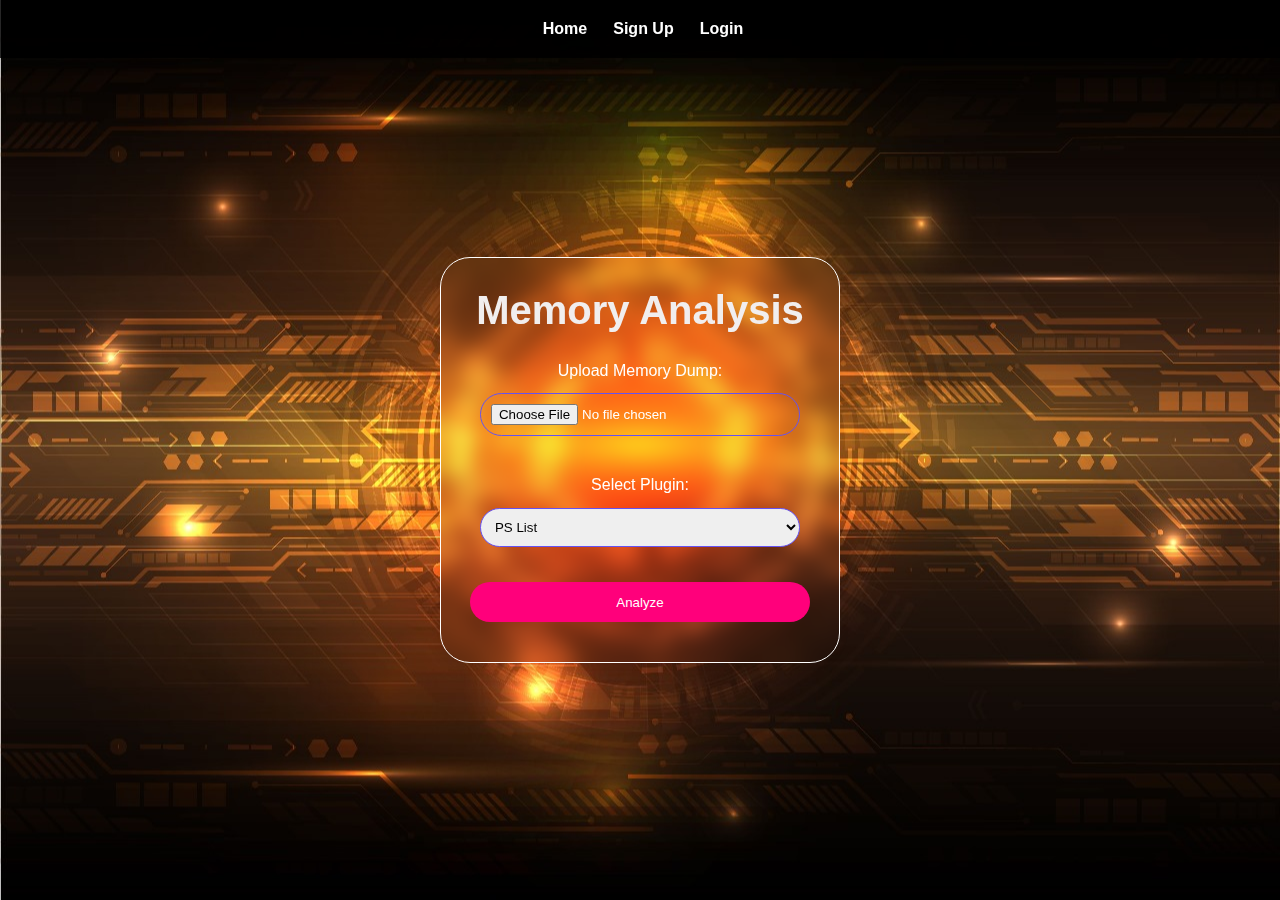
<file: analysis.html>
<!DOCTYPE html>
<html lang="en">
<head>
    <meta charset="UTF-8">
    <meta name="viewport" content="width=device-width, initial-scale=1.0">
    <title>Memory Analysis</title>
    <link rel="stylesheet" href="styles.css">
    <link rel="stylesheet" href="analysis.css">
</head>
<body>
    <header>
        <nav>
            <ul>
                <li><a href="/">Home</a></li>
                <li><a href="/signup.html">Sign Up</a></li>
                <li><a href="/login.html">Login</a></li>
            </ul>
        </nav>
    </header>
    <main>
        <h1>Memory Analysis</h1>
        <form action="/analyze" method="POST" enctype="multipart/form-data">
            <label for="memoryDump">Upload Memory Dump:</label>
            <input type="file" id="memoryDump" name="memoryDump" accept=".dump" required><br><br>
            <label for="plugin">Select Plugin:</label>
            <select id="plugin" name="plugin">
                <option value="pslist">PS List</option>
                <option value="pstree">PS Tree</option>
                <option value="network">Network Analysis</option>
                <option value="registry">Registry Analysis</option>
                <option value="dll">DLL Analysis</option>
            </select><br><br>
            <button type="submit">Analyze</button>
        </form>
    </main>
</body>
</html>
</file>
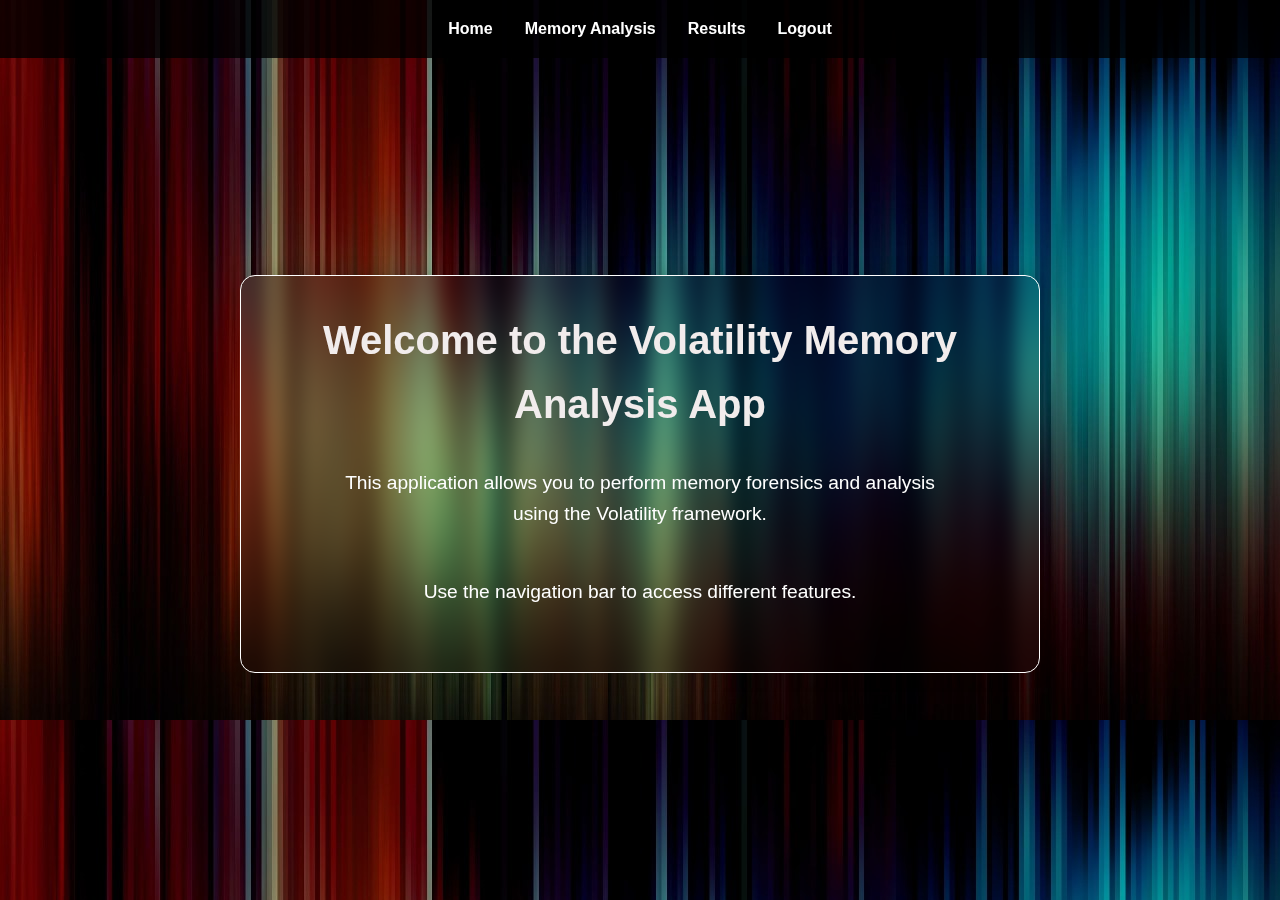
<file: home.html>
<!DOCTYPE html>
<html lang="en">
<head>
    <meta charset="UTF-8">
    <meta name="viewport" content="width=device-width, initial-scale=1.0">
    <title>Home</title>
    <link rel="stylesheet" href="styles.css">
    <link rel="stylesheet" href="home.css">
</head>
<body>
    <nav>
        <ul>
            <li><a href="/home">Home</a></li>
            <li><a href="/analysis.html">Memory Analysis</a></li>
            <li><a href="/results.html">Results</a></li>
            <li><a href="/logout">Logout</a></li>
        </ul>
    </nav>
    <main>
        <h1>Welcome to the Volatility Memory Analysis App</h1>
        <p>This application allows you to perform memory forensics and analysis using the Volatility framework.</p>
        <p>Use the navigation bar to access different features.</p>
    </main>
</body>
</html>
</file>
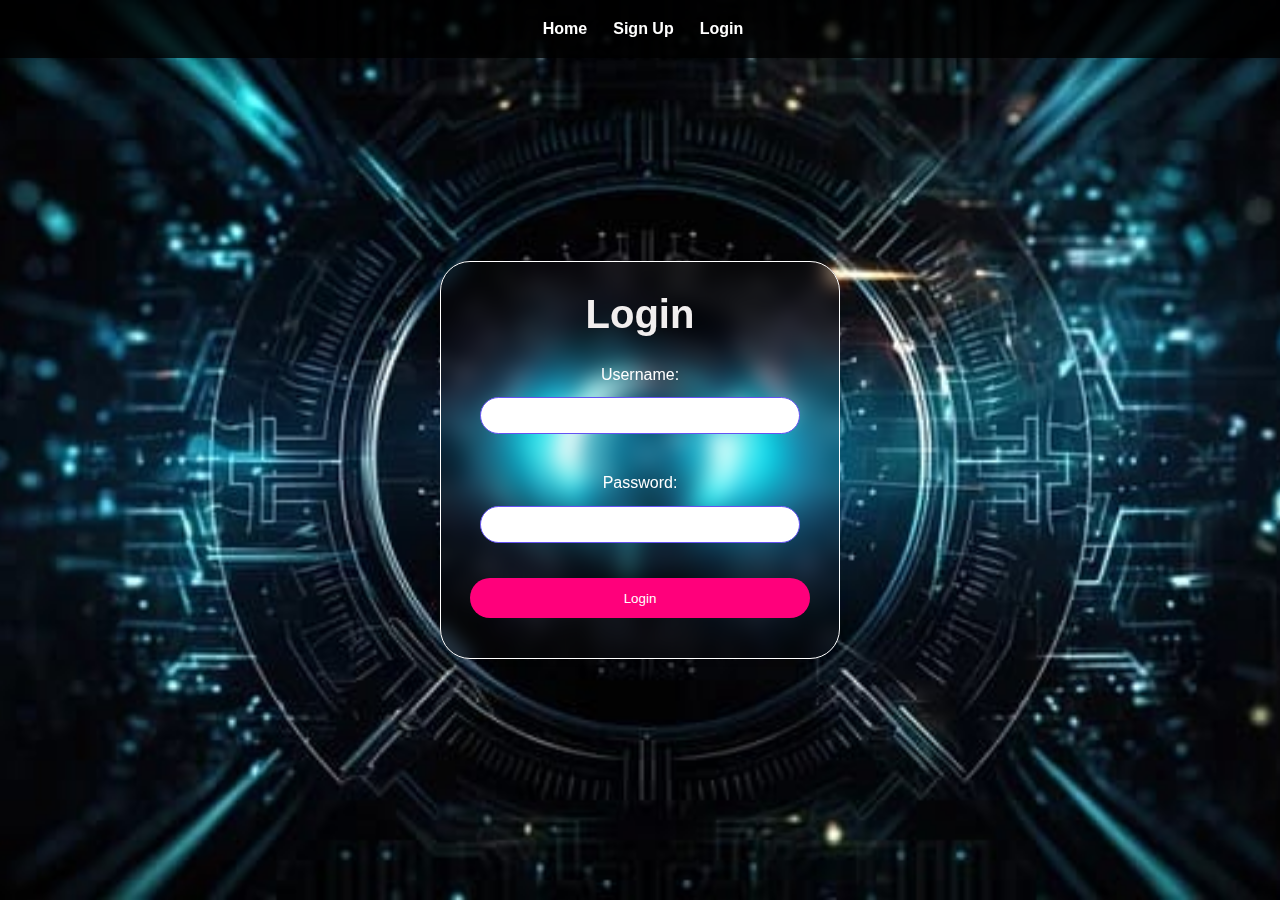
<file: login.html>
<!DOCTYPE html>
<html lang="en">
<head>
    <meta charset="UTF-8">
    <meta name="viewport" content="width=device-width, initial-scale=1.0">
    <title>Login</title>
    <link rel="stylesheet" href="styles.css">
    <link rel="stylesheet" href="signup.css">
</head>
<body>
    <header>
        <nav>
            <ul>
                <li><a href="/">Home</a></li>
                <li><a href="/signup.html">Sign Up</a></li>
                <li><a href="/login.html">Login</a></li>
            </ul>
        </nav>
    </header>
    <main>
        <h1>Login</h1>
        <form action="/login" method="POST">
            <label for="username">Username:</label>
            <input type="text" id="username" name="username" required><br><br>
            <label for="password">Password:</label>
            <input type="password" id="password" name="password" required><br><br>
            <button type="submit">Login</button>
        </form>
    </main>
</body>
</html>
</file>
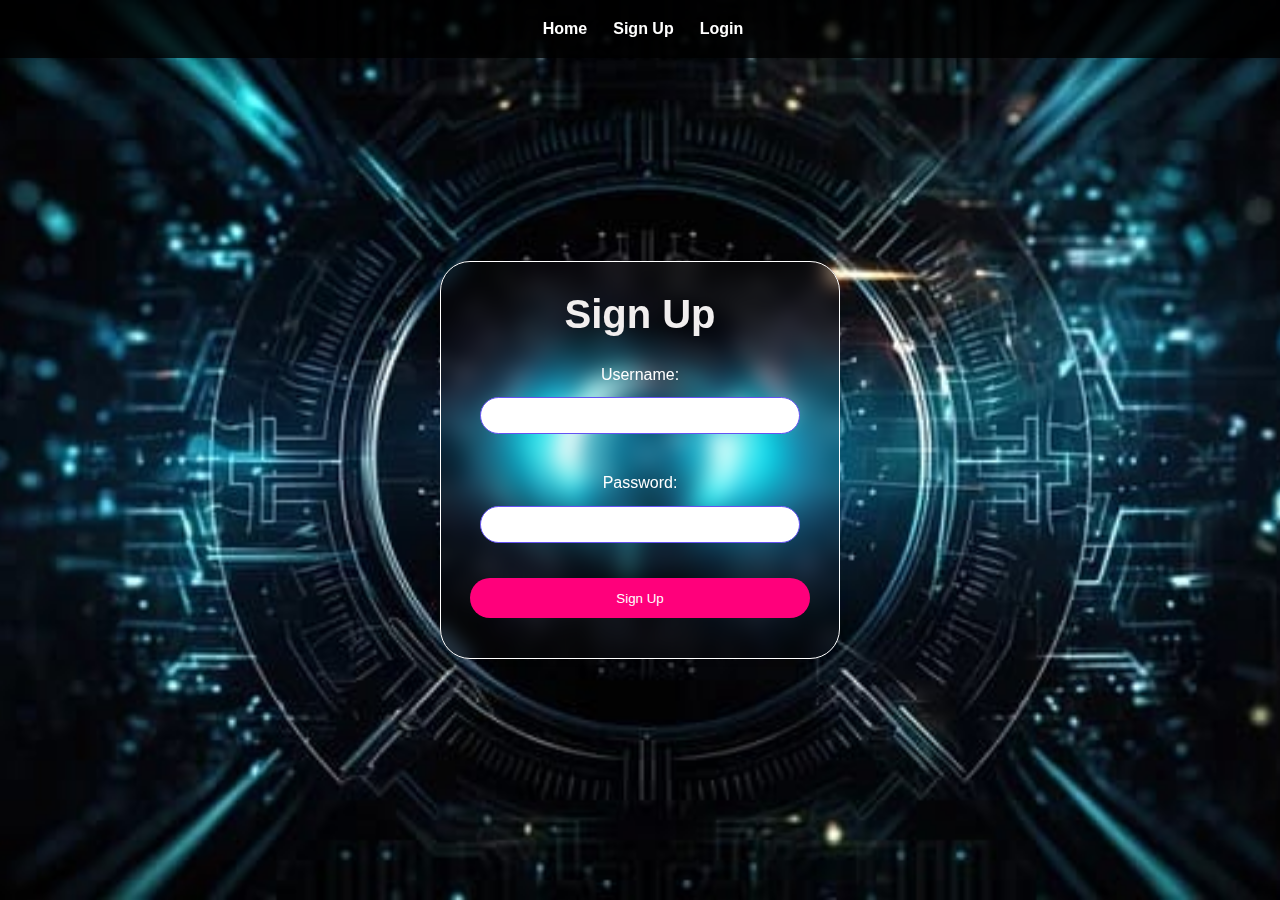
<file: signup.html>
<!DOCTYPE html>
<html lang="en">
<head>
    <meta charset="UTF-8">
    <meta name="viewport" content="width=device-width, initial-scale=1.0">
    <title>Sign Up</title>
    <link rel="stylesheet" href="styles.css">
    <link rel="stylesheet" href="signup.css">
</head>
<body>
    <header>
        <nav>
            <ul>
                <li><a href="/">Home</a></li>
                <li><a href="/signup.html">Sign Up</a></li>
                <li><a href="/login.html">Login</a></li>
            </ul>
        </nav>
    </header>
    <main>
        <h1>Sign Up</h1>
        <form action="/signup" method="POST">
            <label for="username">Username:</label>
            <input type="text" id="username" name="username" required><br><br>
            <label for="password">Password:</label>
            <input type="password" id="password" name="password" required><br><br>
            <button type="submit">Sign Up</button>
        </form>
    </main>
</body>
</html>
</file>
<file: analysis.css>
/* styles.css */
body {
    font-family: Arial, sans-serif;
    background-image:url("img7.jpg");
     margin: 0;
     padding: 0;
     background-position: center;
     background-repeat: no-repeat;
     height:100vh;
     width:100vw;
     background-size: cover;
}

header {
    background-color: #333;
    color: #fff;
    padding: 10px 0;
}

header nav ul {
    list-style-type: none;
    margin: 0;
    padding: 0;
    text-align: right;
}

header nav ul li {
    display: inline;
    margin-right: 10px;
}

header nav ul li a {
    color: #fff;
    text-decoration: none;
}

main {
    max-width: 400px;
    margin: 50px auto;
    color:white;
    backdrop-filter: blur(10px);
    -webkit-backdrop-filter: blur(10px);
    border:3px solid transparent;
    padding: 20px;
    border:0.3px solid white;
    border-radius: 30px;
    box-shadow: 0 0 10px rgba(0, 0, 0, 0.1);
}

form {
    margin-bottom: 20px;
}

form label {
    display: block;
    margin-bottom: 10px;
}

form input[type="text"],
form input[type="password"],
form input[type="file"],
form select {
    margin-bottom: 10px;
    padding: 10px;
    border: 1px solid #6552f2;
    border-radius: 30px;
    width: calc(95% - 20px);
}

form button {
    background-color: #ff007b;
    width:95%;
    color:#fff;
    border: none;
    cursor: pointer;
    height:40px;
    border-radius:30px;
}

form button:hover {
    background-color: #555;
}
</file>
<file: signup.css>
/* styles.css */
body {
    font-family: Arial, sans-serif;
    background-image:url("img4.jpg");
     margin: 0;
     padding: 0;
     background-position: center;
     background-repeat: no-repeat;
     height:100vh;
     width:100vw;
     background-size: cover;
}

header {
    background-color: #333;
    color: #fff;
    padding: 10px 0;
}

header nav ul {
    list-style-type: none;
    margin: 0;
    padding: 0;
    text-align: right;
}

header nav ul li {
    display: inline;
    margin-right: 10px;
}

header nav ul li a {
    color: #fff;
    text-decoration: none;
}

main {
    max-width: 400px;
    margin: 50px auto;
    color:white;
    backdrop-filter: blur(10px);
    -webkit-backdrop-filter: blur(10px);
    border:3px solid transparent;
    padding: 20px;
    border:0.3px solid white;
    border-radius: 30px;
    box-shadow: 0 0 10px rgba(0, 0, 0, 0.1);
}

form {
    margin-bottom: 20px;
}

form label {
    display: block;
    margin-bottom: 10px;
}

form input[type="text"],
form input[type="password"],
form input[type="file"],
form select {
    margin-bottom: 10px;
    padding: 10px;
    border: 1px solid #6552f2;
    border-radius: 30px;
    width: calc(95% - 20px);
}

form button {
    background-color: #ff007b;
    width:95%;
    color:#fff;
    border: none;
    cursor: pointer;
    height:40px;
    border-radius:30px;
}

form button:hover {
    background-color: #555;
}
</file>
<file: styles.css>
/* styles.css */

/* Reset some default styles for better consistency across browsers */
* {
    margin: 0;
    padding: 0;
    box-sizing: border-box;
}

body {
    font-family: 'Arial', sans-serif;
    background: url("img3.jpg");
    color: #333;
    line-height: 1.6;
    min-height: 100vh;
    display: flex;
    flex-direction: column;
    align-items: center;
    background-size:cover;
    justify-content: center;
}

nav {
    width: 100%;
    background-color: rgba(0, 0, 0, 0.8);
    padding: 1rem 0;
    position: fixed;
    top: 0;
    left: 0;
    z-index: 1000;
}

nav ul {
    list-style: none;
    display: flex;
    justify-content: center;
}

nav ul li {
    margin: 0 1rem;
}

nav ul li a {
    color: #fff;
    text-decoration: none;
    font-weight: bold;
    transition: color 0.3s ease;
}

nav ul li a:hover {
    color: #a1c4fd;
}

main {
    width: 1200px;
    max-width: 90%;  /* Ensures the main container scales down on smaller screens */
    margin: 5rem auto 2rem auto;
    padding: 2rem;
    border:2px solid white;
    box-shadow: 0 0 20px rgba(0, 0, 0, 0.2);
    border-radius: 15px;
    text-align: center;
    backdrop-filter: blur(10px);
    backdrop-filter: blur(10px);
    -webkit-backdrop-filter: blur(10px);
}

h1 {
    margin-bottom: 1rem;
    font-size: 2.5rem;
    color: #f1eeee;
}

p {
    width: 90%;  /* Paragraph width */
    max-width: 800px;  /* Maximum width of the paragraph */
    margin: 0 auto 1rem auto;  /* Center the paragraph and add margin to the bottom */
    font-size: 1.2rem;
    color: #ecebeb;
    background: rgba(255, 255, 255, 0.8);  /* Semi-transparent background */
    padding: 1rem;
    border-radius: 10px;
}

pre {
    text-align: left;
    background-color: #e4dfdf;
    padding: 1rem;
    border: 1px solid #ccc;
    border-radius: 10px;
    overflow-x: auto;
    max-height: 400px;
}
</file>
<file: home.css>
/* styles.css */

/* Reset some default styles for better consistency across browsers */
* {
    margin: 0;
    padding: 0;
    box-sizing: border-box;
}

body {
    font-family: 'Arial', sans-serif;
    background: url("img1.jpg");
    color: #333;
    line-height: 1.6;
    height: 100vh;
    display: flex;
    flex-direction: column;
    align-items: center;
    justify-content: center;
}

nav {
    width: 100%;
    background-color: rgba(0, 0, 0, 0.8);
    padding: 1rem 0;
    position: fixed;
    top: 0;
    left: 0;
    z-index: 1000;
}

nav ul {
    list-style: none;
    display: flex;
    justify-content: center;
}

nav ul li {
    margin: 0 1rem;
}

nav ul li a {
    color: #fff;
    text-decoration: none;
    font-weight: bold;
    transition: color 0.3s ease;
}

nav ul li a:hover {
    color: #ff9a9e;
}

main {
    max-width: 800px;
    margin: 5rem auto 2rem auto;
    padding: 2rem;
 
    box-shadow: 0 0 20px rgba(0, 0, 0, 0.2);
    border-radius: 15px;
    text-align: center;
    backdrop-filter: blur(10px);
    -webkit-backdrop-filter: blur(10px);
    border:1px solid white;
}

h1 {
    margin-bottom: 1rem;
    font-size: 2.5rem;
    color: #f1ecec;
}

p {
    margin-bottom: 1rem;
    font-size: 1.2rem;
    color: white;
    background: none;
}
</file>
